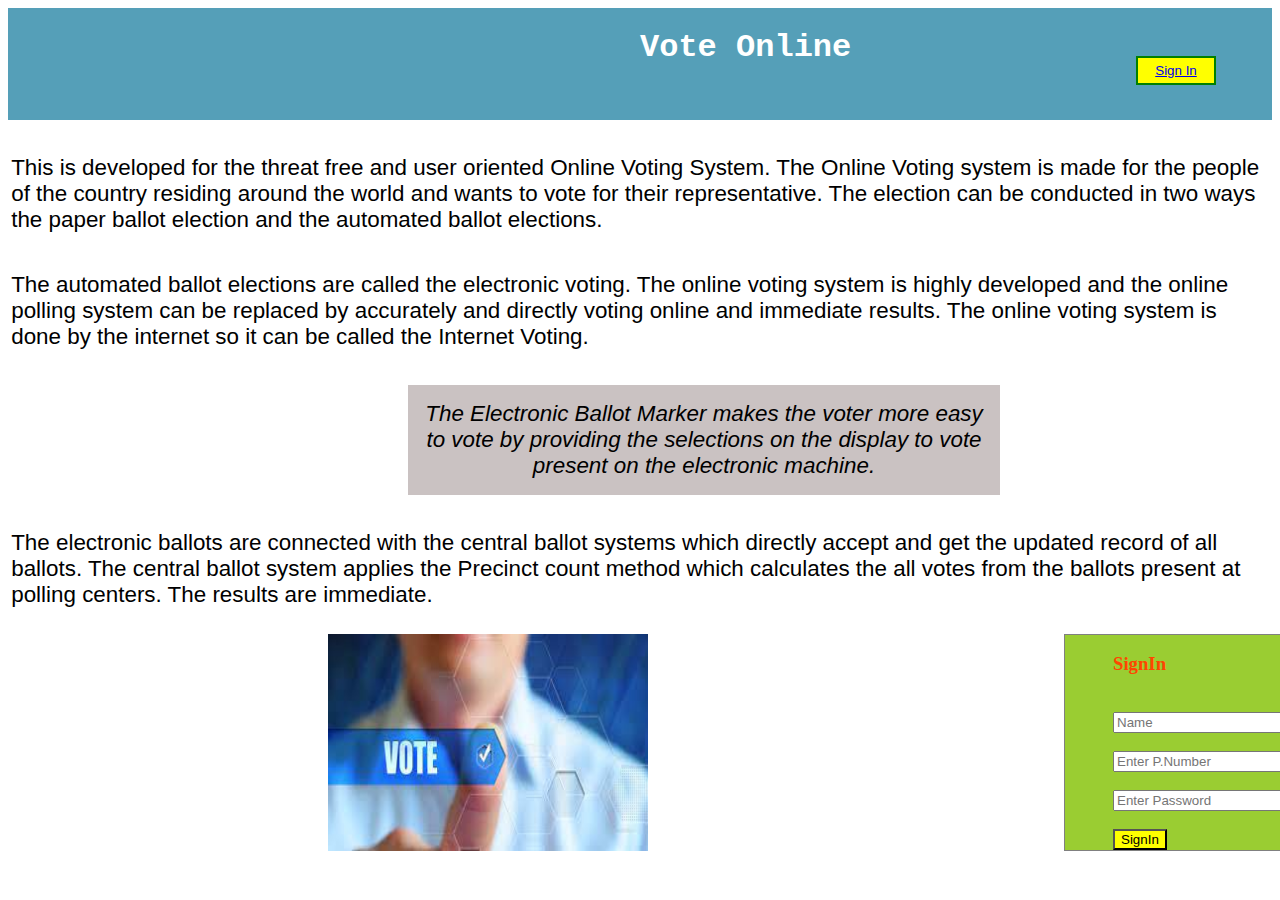
<file: index.html>
<!DOCTYPE html>
<html lang="en">
<head>
    <meta charset="UTF-8">
    <meta http-equiv="X-UA-Compatible" content="IE=edge">
    <meta name="viewport" content="width=device-width, initial-scale=1.0">
    <link rel="stylesheet" href="./styles.css">
    <title>Vote Online</title>
</head>
<body>
    <header>
        
        <h1 id="Heading"> Vote Online</h1>
        <button id="login"><a href="./login.html">Sign In</a></button>
        
    </header>

    <div class="body">
        <div>
            <p>This is developed for the threat free and user oriented Online Voting System. 
                The Online Voting system is made for the people of the country residing around the world and wants to vote for their representative.
                 The election can be conducted in two ways the paper ballot election and the automated ballot elections.</p>

            <p>The automated ballot elections are called the electronic voting. 
                The online voting system is highly developed and the online polling system can be replaced by accurately and directly voting online and immediate results. 
                The online voting system is done by the internet so it can be called the Internet Voting. </p>

          
                
                <p id="info">The Electronic Ballot Marker makes the voter more easy to vote by providing the selections on the display to vote present on the electronic machine. </p>
                
               
                
                <p>The electronic ballots are connected with the central ballot systems which directly accept and get the updated record of all ballots. 
                The central ballot system applies the Precinct count method which calculates the all votes from the ballots present at polling centers. 
                The results are immediate. </p>
                
            
        </div>
        
        <div class="clearfix">
        <img id="image" src="[data-uri]">

        <form id="form">
            <h3>SignIn</h3>
            <br>
            <input type="text" placeholder="Name">
            <br><br>
            <input type="number" placeholder="Enter P.Number">
            <br><br>
            <input type="password" placeholder="Enter Password">
            <br><br>
            <button style="background-color: yellow;">SignIn</button>
        </form>
        </div>
    </div>

</body>
</html>
</file>
<file: styles.css>
header{
    background-color: rgb(85, 159, 184);
    height: 7rem;
   margin: auto;
}
#Heading{
    
    font-family: 'Courier New', Courier, monospace;
    color: white;
    position: absolute;
    left: 40rem;
}
#login{
    position:absolute;
    right:4rem;
    top:3.5rem;
    padding: 0.3rem;
    width: 5rem;
    background-color: yellow;
    border: 2px solid green;
}
.body  p{
    font-size: 1.4rem;
    font-family: Arial, Helvetica, sans-serif;
    margin-top: 2rem;
    
    padding: 0.2rem;
}
#info{
    font-style: italic;
   padding: 1rem;
    width:35rem;
    text-align: center;
    margin-left: 25rem;
    
    background-color: rgb(202, 194, 194);
    
}
.clearfix{
    display: flex;

   
}
#image{
    margin-left: 20rem;
    width: 20rem;
}
#form{
    width:14rem;
    margin-left: 26rem;
    border: 1px solid grey;
    padding-left: 3rem;
    color:orangered;
    background-color: yellowgreen;
}
#loginpage{
   text-align: center;
   font-size: 1vw;
}
#loginpage input{
    margin-top: 2vw;
}
.loginbody{
    background-color: antiquewhite;
    background: url("https://encrypted-tbn0.gstatic.com/images?q=tbn:ANd9GcQIBJkO4NvWNtL_a6Ww-DI4La61UkLqljmyDw&usqp=CAU");
    
}
label{
    font-size: 1.2vw;
    
}
</file>
